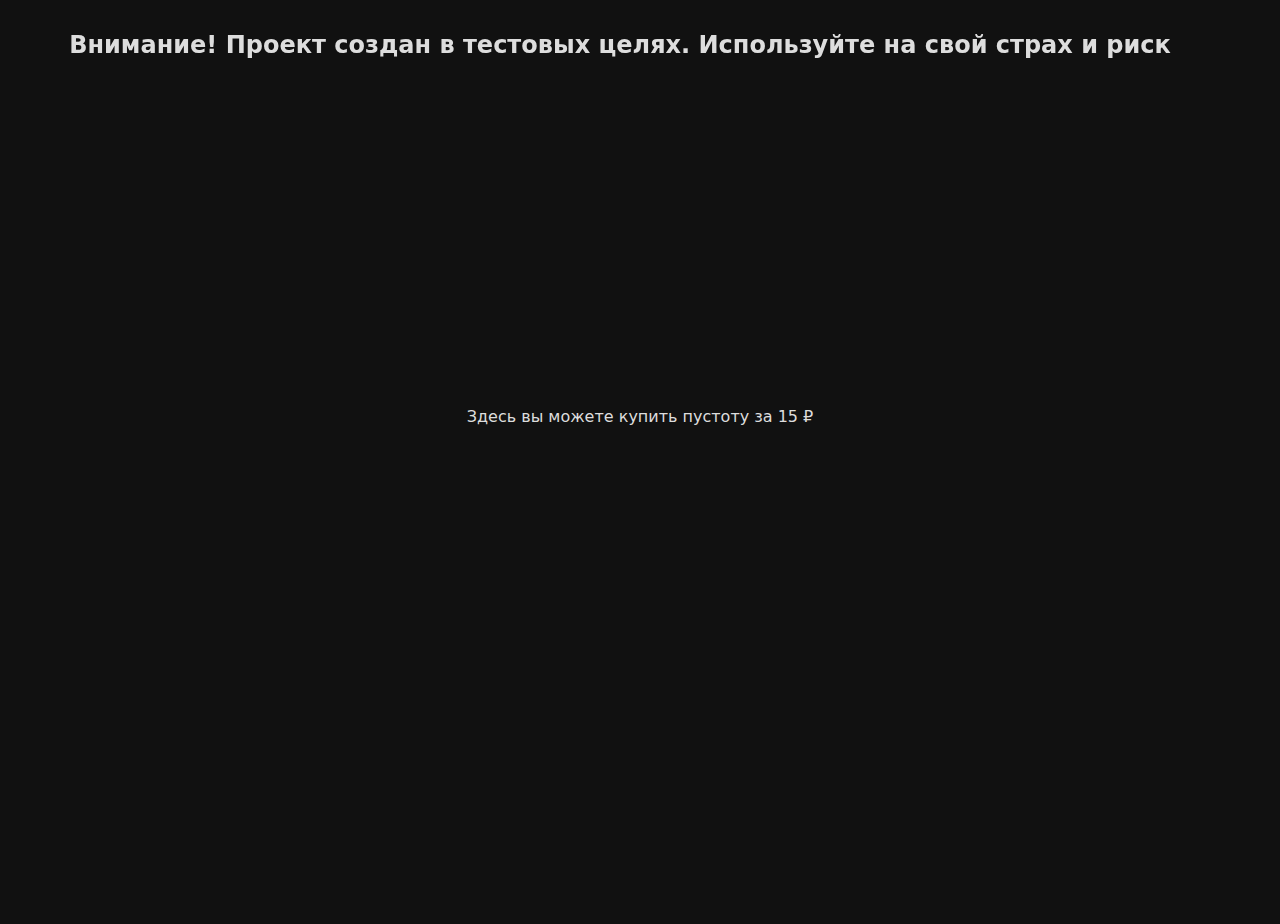
<file: index.html>
<!doctype html>
<html class="no-js" lang="ru">
    <head>
        <meta charset="utf-8">
        <meta http-equiv="x-ua-compatible" content="ie=edge">
        <title>Nothing</title>
        <meta name="description" content="">
        <meta name="viewport" content="width=device-width, initial-scale=1">

        <link rel="manifest" href="site.webmanifest">
        <link rel="apple-touch-icon" href="icon.png">

        <link rel="stylesheet" href="css/normalize.css">
        <link rel="stylesheet" href="css/main.css">
        <!-- Global Site Tag (gtag.js) - Google Analytics -->
        <script async src="https://www.googletagmanager.com/gtag/js?id=UA-107507457-1"></script>
        <script>
        window.dataLayer = window.dataLayer || [];
        function gtag(){dataLayer.push(arguments)};
        gtag('js', new Date());

        gtag('config', 'UA-107507457-1');
        </script>
        <!-- Google Analytics END -->
    </head>
    <body>
        <!--[if lte IE 9]>
            <p class="browserupgrade">You are using an <strong>outdated</strong> browser. Please <a href="https://browsehappy.com/">upgrade your browser</a> to improve your experience and security.</p>
        <![endif]-->
        <div class="warning">
            <h2>Внимание! Проект создан в тестовых целях. Используйте на свой страх и риск</h2>
        </div>
        <div class="content">
            <p>Здесь вы можете купить пустоту за 15 ₽</p>
            <iframe src="https://money.yandex.ru/quickpay/button-widget?targets=%D0%9F%D0%BE%D0%BA%D1%83%D0%BF%D0%BA%D0%B0%20%D0%BF%D1%83%D1%81%D1%82%D0%BE%D1%82%D1%8B&default-sum=15&button-text=12&yamoney-payment-type=on&button-size=m&button-color=black&successURL=https%3A%2F%2Ftagir-a.github.io%2Fnothing%2F&quickpay=small&account=410015638522636&" width="184" height="36" frameborder="0" allowtransparency="true" scrolling="no"></iframe>
            <br />
            <iframe src="https://money.yandex.ru/quickpay/button-widget?targets=%D0%9F%D0%BE%D0%BA%D1%83%D0%BF%D0%BA%D0%B0%20%D0%BF%D1%83%D1%81%D1%82%D0%BE%D1%82%D1%8B&default-sum=15&button-text=12&any-card-payment-type=on&button-size=m&button-color=black&successURL=https%3A%2F%2Ftagir-a.github.io%2Fnothing%2F&quickpay=small&account=410015638522636&" width="184" height="36" frameborder="0" allowtransparency="true" scrolling="no"></iframe>
        </div>

    </body>
</html>
</file>
<file: css/main.css>
body {
    font-family: "Segoe UI", Frutiger, "Frutiger Linotype", "Dejavu Sans", "Helvetica Neue", Arial, sans-serif;
    background-color: #111;
    color: #ddd;
    padding: 12px;
    box-sizing: border-box;
}

.warning {
    width: 95%;
    position: fixed;
    display: flex;
    justify-content: center;
    align-items: center;
}

.content {
    height: 100vh;
    display: flex;
    flex-direction: column;
    justify-content: center;
    align-items: center;
}

p {
    color: #ddd;
}
</file>
